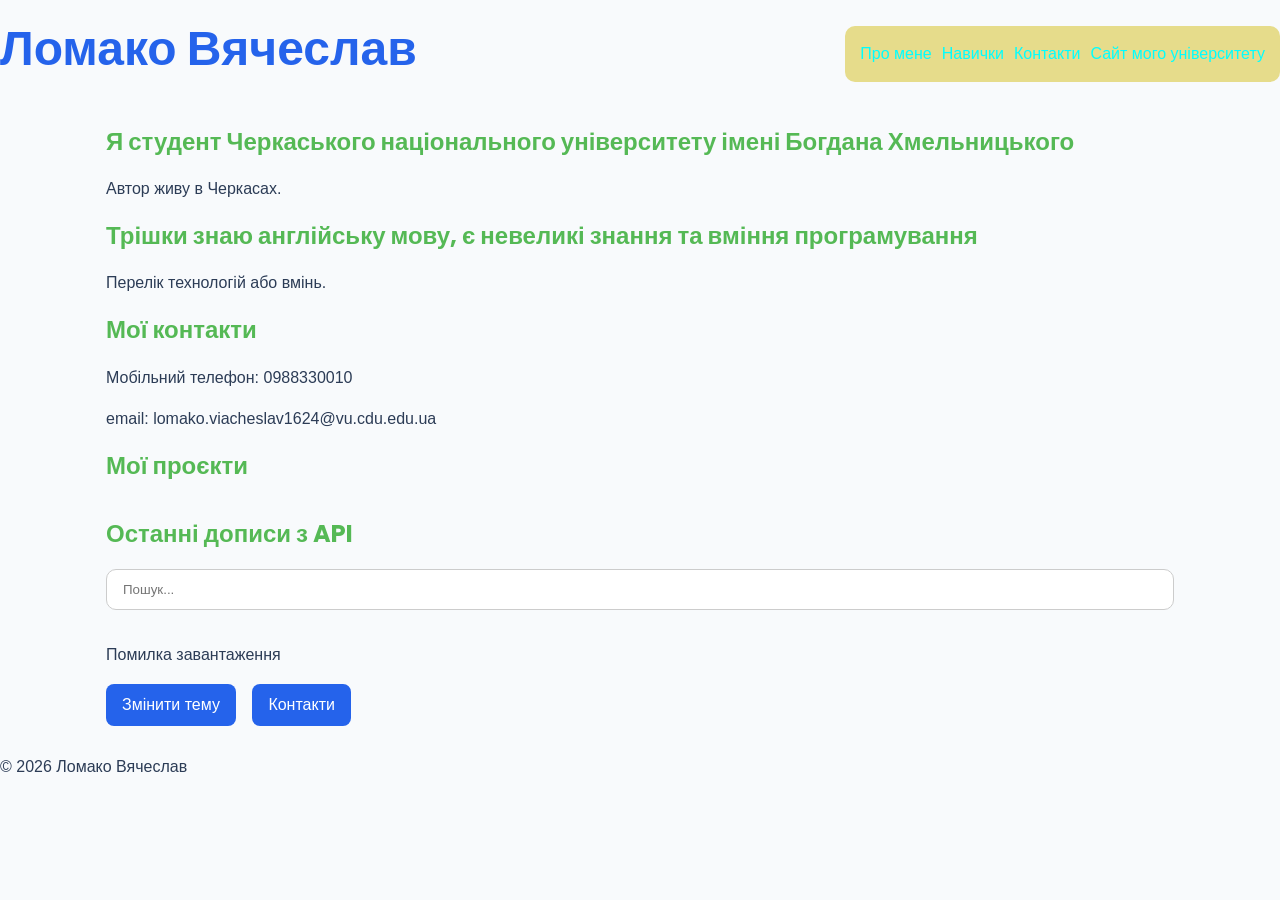
<file: index.html>
<!DOCTYPE html>
<html lang="uk">
<head>
  <meta charset="UTF-8">
  <meta name="viewport" content="width=device-width, initial-scale=1.0">
  <title>Ломако Вячеслав</title>
  <link rel="preconnect" href="https://fonts.googleapis.com">
  <link rel="preconnect" href="https://fonts.gstatic.com" crossorigin>
  <link href="https://fonts.googleapis.com/css2?family=Inter:wght@400;600&family=Poppins:wght@400;600&display=swap" rel="stylesheet">
  <link rel="stylesheet" href="style.css">
</head>
<body>
<header>
  <h1>Ломако Вячеслав</h1>
  <nav class="my-navigation">
    <ul>
      <li><a href="#about">Про мене</a></li>
      <li><a href="#skills">Навички</a></li>
      <li><a href="#contacts">Контакти</a></li>
      <li><a href="https://cdu.edu.ua/">Сайт мого університету</a></li>
    </ul>
  </nav>
</header>
<main>
  <section id="about">
    <article>
      <h2>Я студент Черкаського національного університету імені Богдана Хмельницького</h2>
      <p>Автор живу в Черкасах.</p>
    </article>
  </section>

  <section id="skills">
    <article>
      <h2>Трішки знаю англійську мову, є невеликі знання та вміння програмування</h2>
      <p>Перелік технологій або вмінь.</p>
    </article>
  </section>

  <section id="contacts">
    <article>
      <h2>Мої контакти</h2>
      <p>Мобільний телефон: 0988330010</p>
      <p>email: lomako.viacheslav1624@vu.cdu.edu.ua</p>
    </article>
  </section>

  <section id="projects">
    <article>
      <h2>Мої проєкти</h2>
      <div class="projects-container" id="projects-container"></div>
    </article>
  </section>

  <section id="api-posts">
    <article>
      <h2>Останні дописи з API</h2>
      <input type="text" id="search-input" placeholder="Пошук...">
      <p id="loading">Завантаження...</p>
      <div id="posts-container"></div>
    </article>
  </section>

  <section id="interaction">
    <article>
      <button id="theme-toggle" type="button">Змінити тему</button>
      <button id="open-modal" type="button">Контакти</button>
    </article>
  </section>

  <div id="modal" class="modal" aria-hidden="true">
    <div class="modal-content" role="dialog" aria-modal="true">
      <button id="close-modal" type="button">Закрити</button>
      <form id="contact-form">
        <input type="text" id="user-name" placeholder="Ваше ім'я">
        <button type="submit">Надіслати</button>
      </form>
    </div>
  </div>
</main>
<footer>
  <p>© 2026 Ломако Вячеслав</p>
</footer>
<script src="scripts.js"></script>
</body>
</html>
</file>
<file: style.css>
/* Запобігає непередбачуваним overflow при додаванні padding */
*, *::before, *::after {
  box-sizing: border-box;
  }
  
html {
  font-size: 16px;
}

body {
  font-family: 'Inter', sans-serif;
  font-size: 1rem;
  line-height: 1.6;
  margin: 0;
}

h1, h2, h3 {
  font-family: 'Poppins', sans-serif;
  line-height: 1.2;
}

h1 {
  font-size: clamp(1.8rem, 4vw, 3rem);
}

a:focus {
  outline: 3px solid #000;
  outline-offset: 2px;
}
  
:root {
  --primary-color: #2563eb;
      --text-color: #2c3c56;
          --bg-color: #f8fafc;
              --vl-color: #55b955;
                }
                
body {
  margin: 0;
    background-color: var(--bg-color);
      color: var(--text-color);
        font-family: sans-serif;
        }
        
main {
  max-width: 70ch;
  margin: 0 auto;
  padding: 0 1rem;
  }
  
header {
  padding: 20px 0;
  }
  
nav ul {
  display: flex;
    flex-direction: column;
      gap: 10px;
        list-style: none;
          padding: 0;
            margin: 0;
            }
            
.my-navigation {
  background-color: #e6dc8b;
      padding: 15px;
        border-radius: 10px;
        }
        
.my-navigation a {
  color: aqua;
    text-decoration: none;
      display: block;
      }
      
.my-navigation a:hover {
  text-decoration: underline;
  }
  
h1 {
  color: var(--primary-color);
    margin: 0 0 10px;
    }
    
h2 {
  color: var(--vl-color);
  }
  
.projects-container {
  display: grid;
    grid-template-columns: repeat(auto-fit, minmax(250px, 1fr));
      gap: 20px;
      }
      
.project-card {
  border: 1px solid #ccc;
  padding: 15px;
  margin-bottom: 10px;
  border-radius: 12px;
  background: white;
  box-shadow: 0 2px 8px rgba(0, 0, 0, 0.08);
  transition: transform 0.2s ease, box-shadow 0.2s ease;
}

.post {
  border: 1px solid #ccc;
  padding: 15px;
  margin-bottom: 10px;
  border-radius: 8px;
  background: white;
}

.projects-container {
  display: grid;
  gap: 1rem;
  margin-top: 1rem;
}

#search-input {
  width: 100%;
  padding: 0.75rem 1rem;
  border: 1px solid #ccc;
  border-radius: 10px;
  margin-bottom: 1rem;
}

.dark-theme {
  background-color: #111;
  color: #fff;
}

button {
  cursor: pointer;
}

#theme-toggle,
#open-modal {
  margin: 0 0.75rem 0.75rem 0;
  padding: 0.75rem 1rem;
  border: none;
  border-radius: 8px;
  background-color: var(--primary-color);
  color: white;
  font-size: 1rem;
  transition: background-color 0.2s ease;
}

#theme-toggle:hover,
#open-modal:hover {
  background-color: #1d4ed8;
}

#projects-list {
  list-style: disc inside;
  padding-left: 0;
  margin: 0.75rem 0;
}

.modal {
  display: none;
  position: fixed;
  inset: 0;
  background: rgba(0, 0, 0, 0.55);
  align-items: center;
  justify-content: center;
  padding: 1rem;
}

.modal.is-open {
  display: flex;
}

.modal-content {
  background: white;
  color: #2c3c56;
  padding: 1.5rem;
  border-radius: 12px;
  max-width: 420px;
  width: 100%;
}

.dark-theme .modal-content {
  background: #222;
  color: #fff;
}

.modal-content button,
.modal-content input {
  width: 100%;
  margin-bottom: 0.75rem;
}

.modal-content input {
  padding: 0.75rem;
  border: 1px solid #ccc;
  border-radius: 8px;
}
          
.project-card:hover {
  transform: translateY(-5px);
    box-shadow: 0 10px 24px rgba(0, 0, 0, 0.16);
    }
    
@media (min-width: 768px) {
  header {
      display: flex;
          justify-content: space-between;
              align-items: center;
                }
                
  nav ul {
      flex-direction: row;
        }
        }
        
@media (min-width: 1200px) {
  main {
      max-width: 1100px;
          margin: 0 auto;
            }
            }
</file>
